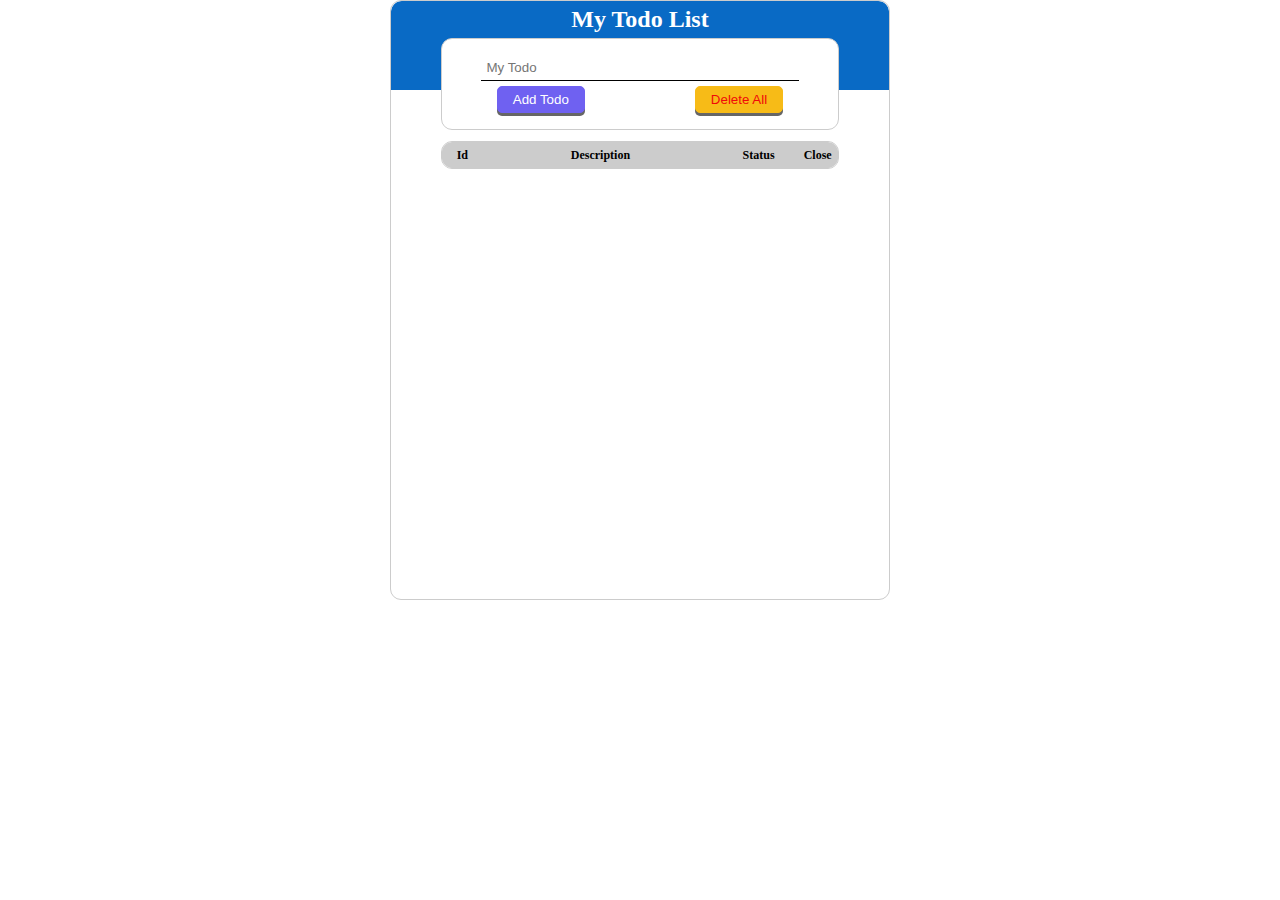
<file: index.html>
<!DOCTYPE html>
<html lang="en">

<head>
    <meta charset="UTF-8">
    <meta name="viewport" content="width=device-width, initial-scale=1.0">
    <link rel="stylesheet" href="style.css">
    <title>Todo List</title>
</head>

<body>
    <div class="main-container">
        <div class="container">

            <div class="div1">
                <header>
                    <h2>My Todo List</h2>
                </header>
                <div class="todoForm">
                    <input type="text" placeholder="My Todo" name="txttodo" id="txttodo" class="txttodo">
                    <div class="button-panel">
                        <input type="button" value="Add Todo" class="btntodo" id="btntodo" onclick="addTodo()">
                        <input type="button" value="Delete All" class="btndelAll" id="btndelAll" onclick="deleteAll()">
                    </div>
                </div>
            </div>

            <div class="div2">
                <div class="todoFormList">
                    <table>
                        <thead>
                            <tr>
                                <th width="10%">
                                    Id
                                </th>
                                <th width="60%">
                                    Description
                                </th>
                                <th width="20%">
                                    Status
                                </th>
                                <th width="20%">
                                    Close
                                </th>
                            </tr>
                        </thead>
                        <tbody id="tableBody">
                            <tr>
                                <td>
                                    1
                                </td>
                                <td>
                                    My Todo
                                </td>
                                <td>
                                    <input type="button" value="Pending" class="btnstatus" id="btnstatus">
                                </td>
                                <td>
                                    <input type="button" value="Close" class="btnclose" id="btnclose">
                                </td>
                            </tr>
                        </tbody>
                    </table>

                </div>
            </div>

        </div>
    </div>

    <script src="app.js"></script>
</body>

</html>
</file>
<file: style.css>
*{
    margin: 0;
    padding: 0;
    box-sizing: border-box;
}

.main-container{

    display: flex;
    justify-content: center;
    align-items: center;
}


.container{
   width: 500px;
   height: 600px;
   border: 1px solid #ccc;
   border-radius: 11px;
   overflow: auto;
   
}

.div1{
    width: 100%;
    height: 90px;
    border-bottom: 1px solid #Fff;
    display: flex;
    flex-direction: column;
    gap: 5px;
    justify-content: center;
    align-items: center;
    background-color: #096ac5;
    border-radius: 11px  11px 0 0;
    padding-top: 45px;
}

.div1 h2{
    color: white;
}

.div2{
    margin: 50px auto;
    width: 80%;
    /* height: 100px; */
    border: 1px solid #ccc;
    border-radius: 11px ;
    overflow: hidden;
}

.div2 table{
    width: 100%;
}

.div2 table, thead{
    width: 100%;
    height: 25px;
    border-radius:11px 11px 0px 0px ;
    background-color: #ccc;

}
.div2 table, thead ,th{
    border-collapse: collapse;
    border-color: white;

}

.div2 table, td{
    background-color: #fff;
    border-bottom: 1px solid black;

    border: 1px solid #ccc;
    font-size: 12px;
    padding: 5px;
}


.todoForm{
    /* margin-top: 35px; */
    padding: 45px 0;
    width: 80%;
    height: 80px;
    border: 1px solid #ccc;
    border-radius: 11px;
    background-color: #Fff;
    display: flex;
    flex-direction: column;
    gap: 5px;
    justify-content: center;
    align-items: center;
    
}

.txttodo{
    width: 80%;
    border: 0px solid black;
    border-bottom: 1px solid;
    padding: 5px;
}

.txttodo:focus{
    outline: 0;
}


.btntodo{
    cursor: pointer;
    border: 0;
    outline: 0;
    border: 1px solid rgb(111, 97, 241);
    background-color: rgb(111, 97, 241);
    color: white;
    padding: 5px 15px;
    border-radius: 5px;
    box-shadow: 0 3px #666;
}
.btntodo:hover{
    border: 1px solid rgb(111, 97, 241);
    background-color: rgb(111, 97, 241);
}

.btntodo:active {
    background-color: #3e8e41;
    box-shadow: 0px 2px #666;
    transform: translateY(1px);
  }
  
.btnstatus{
    cursor: pointer;
    border: 0;
    outline: 0;
    border: 1px solid rgb(73, 142, 233);
    background-color: rgb(73, 142, 233);
    color: white;
    padding: 3px 10px;
    border-radius: 5px;
}


.btnclose{
    cursor: pointer;
    border: 0;
    outline: 0;
    border: 1px solid rgb(247, 8, 8);
    background-color: #f10909;
    color: white;
    padding: 3px 15px;
    border-radius: 5px;
}

.btndelAll{
    cursor: pointer;
    border: 0;
    outline: 0;
    border: 1px solid rgb(247, 187, 23);
    background-color: rgb(247, 187, 23);
    color:  #f10909;
    padding: 5px 15px;
    border-radius: 5px;
    box-shadow: 0 3px #666;
}

.btndelAll:hover{
    border: 1px solid #ee6060;
    background-color: #ee6060;
    color: white;
}


.btndelAll:active {
    background-color: #f10909;
    box-shadow: 0px 2px #666;
    transform: translateY(1px);
  }
  
  .button-panel{
    width: 100%;
    display: flex;
    justify-content:space-around;
  }
</file>
